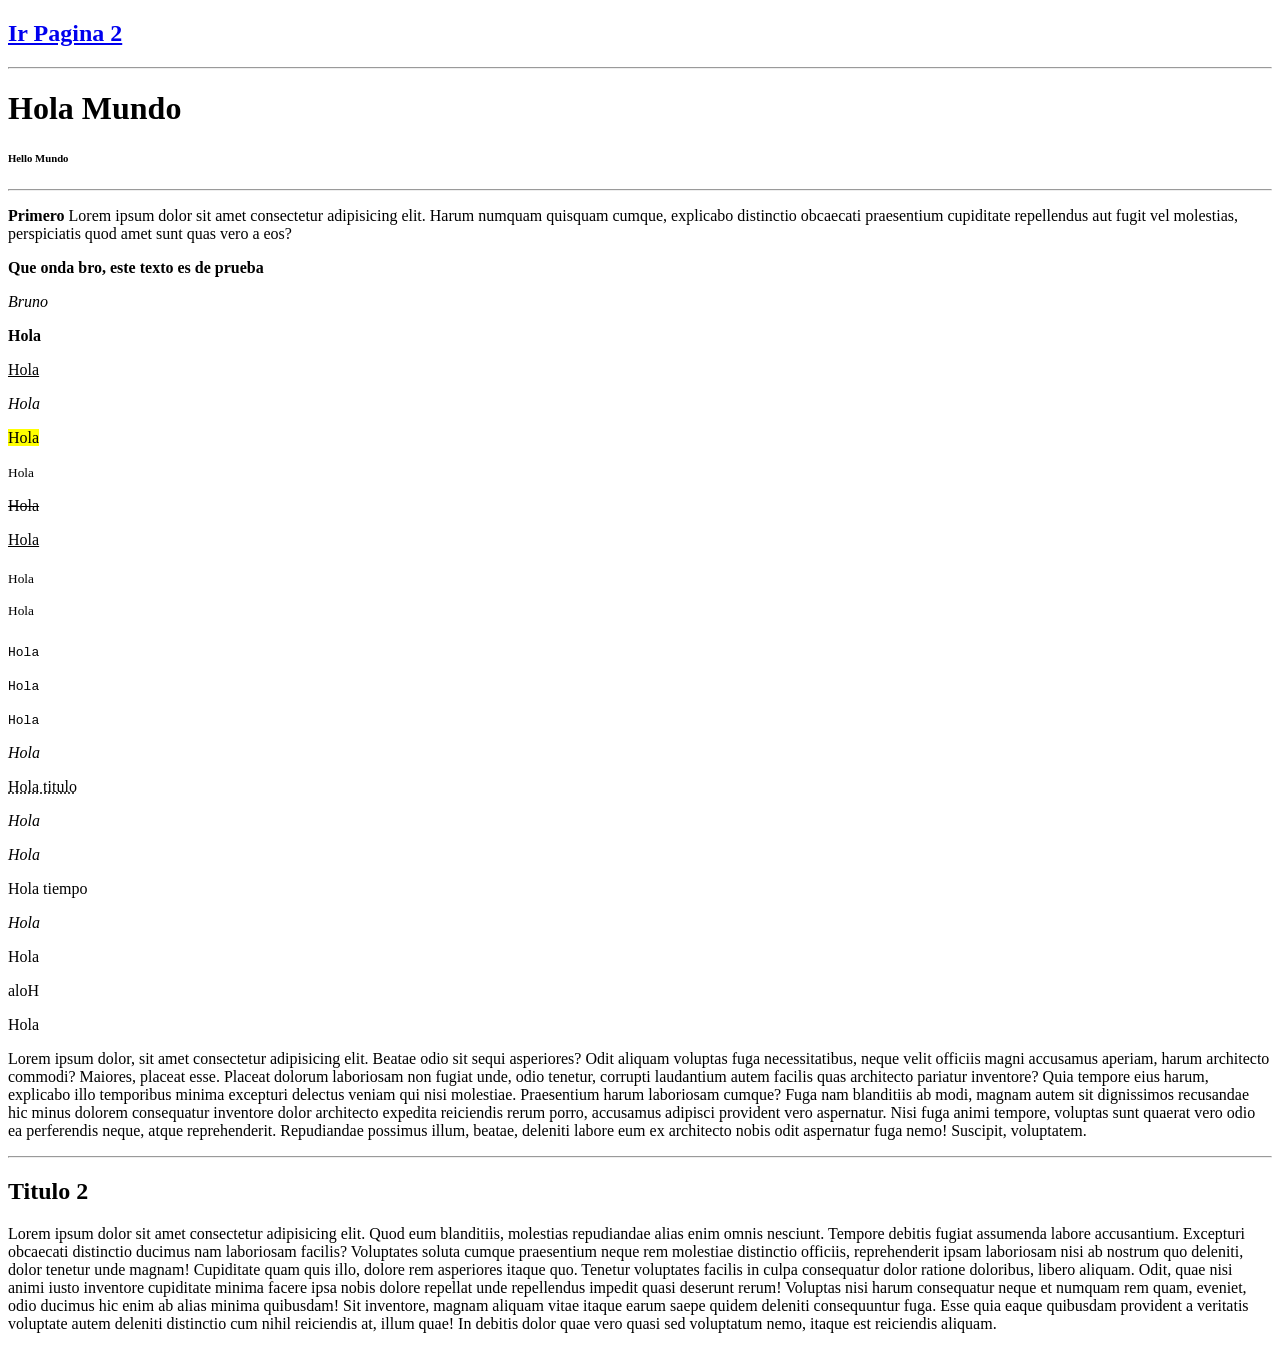
<file: index.html>
<!DOCTYPE html>
<html lang="en">

<head>
    <meta charset="UTF-8">
    <meta name="viewport" content="width=device-width, initial-scale=1.0">
    <title>Pagina 1</title>
</head>

<body>
    <a href="Tarea 2.html">
        <h2><strong> Ir Pagina 2</strong></h2>
    </a>

    <hr>
    <h1>Hola Mundo</h1>
    <h6>Hello Mundo</h6>
    <hr>
    <p> <strong>Primero</strong> Lorem ipsum dolor sit amet consectetur adipisicing elit. Harum numquam quisquam cumque,
        explicabo distinctio obcaecati praesentium cupiditate repellendus aut fugit vel molestias, perspiciatis quod
        amet sunt quas vero a eos?</p>

    <p><strong>Que onda bro, este texto es de prueba</strong></p>
    <p><i>Bruno</i> </p>
    <p><b>Hola</b> </p>
    <p><u>Hola</u> </p>
    <p><em>Hola</em> </p>
    <p><mark>Hola</mark> </p>
    <p><small>Hola</small> </p>
    <p><del>Hola</del> </p>
    <p><ins>Hola</ins> </p>
    <p><sub>Hola</sub> </p>
    <p><sup>Hola</sup> </p>
    <p><code>Hola</code> </p>
    <p><samp>Hola</samp> </p>
    <p><kbd>Hola</kbd> </p>
    <p><var>Hola</var> </p>
    <p><abbr title="Hola">Hola titulo</abbr> </p>
    <p><cite>Hola</cite> </p>
    <p><dfn>Hola</dfn> </p>
    <p><time datetime="2024-06-01">Hola tiempo</time> </p>
    <p>
    <address>Hola</address>
    </p>
    <p><bdi>Hola</bdi> </p>
    <p><bdo dir="rtl">Hola</bdo> </p>
    <p><span>Hola</span> </p>

    <p>Lorem ipsum dolor, sit amet consectetur adipisicing elit. Beatae odio sit sequi asperiores? Odit aliquam voluptas
        fuga necessitatibus, neque velit officiis magni accusamus aperiam, harum architecto commodi? Maiores, placeat
        esse.
        Placeat dolorum laboriosam non fugiat unde, odio tenetur, corrupti laudantium autem facilis quas architecto
        pariatur inventore? Quia tempore eius harum, explicabo illo temporibus minima excepturi delectus veniam qui nisi
        molestiae.
        Praesentium harum laboriosam cumque? Fuga nam blanditiis ab modi, magnam autem sit dignissimos recusandae hic
        minus dolorem consequatur inventore dolor architecto expedita reiciendis rerum porro, accusamus adipisci
        provident vero aspernatur.
        Nisi fuga animi tempore, voluptas sunt quaerat vero odio ea perferendis neque, atque reprehenderit. Repudiandae
        possimus illum, beatae, deleniti labore eum ex architecto nobis odit aspernatur fuga nemo! Suscipit, voluptatem.
    </p>
    <hr>
    <h2>Titulo 2</h2>
    <p>Lorem ipsum dolor sit amet consectetur adipisicing elit. Quod eum blanditiis, molestias repudiandae alias enim
        omnis nesciunt. Tempore debitis fugiat assumenda labore accusantium. Excepturi obcaecati distinctio ducimus nam
        laboriosam facilis?
        Voluptates soluta cumque praesentium neque rem molestiae distinctio officiis, reprehenderit ipsam laboriosam
        nisi ab nostrum quo deleniti, dolor tenetur unde magnam! Cupiditate quam quis illo, dolore rem asperiores itaque
        quo.
        Tenetur voluptates facilis in culpa consequatur dolor ratione doloribus, libero aliquam. Odit, quae nisi animi
        iusto inventore cupiditate minima facere ipsa nobis dolore repellat unde repellendus impedit quasi deserunt
        rerum!
        Voluptas nisi harum consequatur neque et numquam rem quam, eveniet, odio ducimus hic enim ab alias minima
        quibusdam! Sit inventore, magnam aliquam vitae itaque earum saepe quidem deleniti consequuntur fuga.
        Esse quia eaque quibusdam provident a veritatis voluptate autem deleniti distinctio cum nihil reiciendis at,
        illum quae! In debitis dolor quae vero quasi sed voluptatum nemo, itaque est reiciendis aliquam.</p>
</body>

</html>
</file>
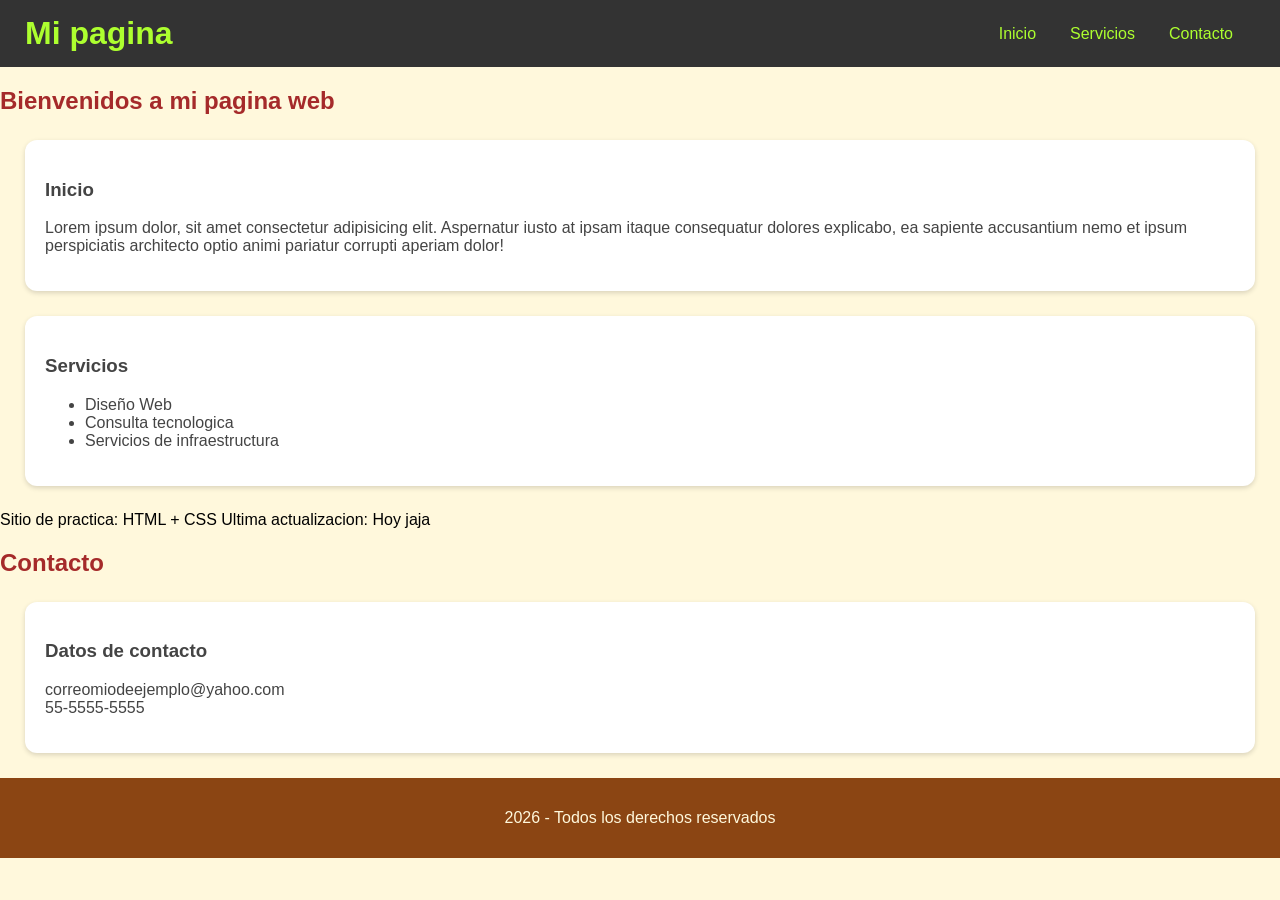
<file: 7deSeptiembre 2/index.html>
<!DOCTYPE html>
<html lang="es">
<head>
    <meta charset="UTF-8">
    <meta name="viewport" content="width=device-width, initial-scale=1.0">
    <title>Mi pagina</title>
    <link rel="stylesheet" href="estilos.css">
</head>
<body>
    <div class="container">

        <!-- HEADER -->
        <header>
            <div class="logo">
                <h1>Mi pagina</h1>
            </div>
            <nav>
                <ul>
                    <li><a href="">Inicio</a></li>
                    <li><a href="">Servicios</a></li>
                    <li><a href="">Contacto</a></li>
                </ul>
            </nav>
        </header>

        <!-- Pagina principal -->
        <div class="layout">

            <!-- MAIN -->
            <main>
                <article>
                    <h2>Bienvenidos a mi pagina web</h2>

                    <section class="inicio">
                        <h3>Inicio</h3>
                        <p>Lorem ipsum dolor, sit amet consectetur adipisicing elit. Aspernatur iusto at ipsam itaque
                            consequatur dolores explicabo, ea sapiente accusantium nemo et ipsum perspiciatis
                            architecto optio animi pariatur corrupti aperiam dolor!</p>
                    </section>

                    <section class="servicios">
                        <h3>Servicios</h3>
                        <ul>
                            <li>Diseño Web</li>
                            <li>Consulta tecnologica</li>
                            <li>Servicios de infraestructura</li>
                        </ul>
                    </section>
                </article>

                <div class="main-footer">
                    <span>Sitio de practica: HTML + CSS</span>
                    <span>Ultima actualizacion: Hoy jaja</span>
                </div>
            </main>

            <!-- ASIDE -->
            <aside>
                <h2>Contacto</h2>
                <section>
                    <h3>Datos de contacto</h3>
                    <p>correomiodeejemplo@yahoo.com<br>55-5555-5555</p>
                </section>
            </aside>

        </div>

        <!-- FOOTER -->
        <footer class="page-footer">
            <p>2026 - Todos los derechos reservados</p>
        </footer>

    </div>
</body>
</html>
</file>
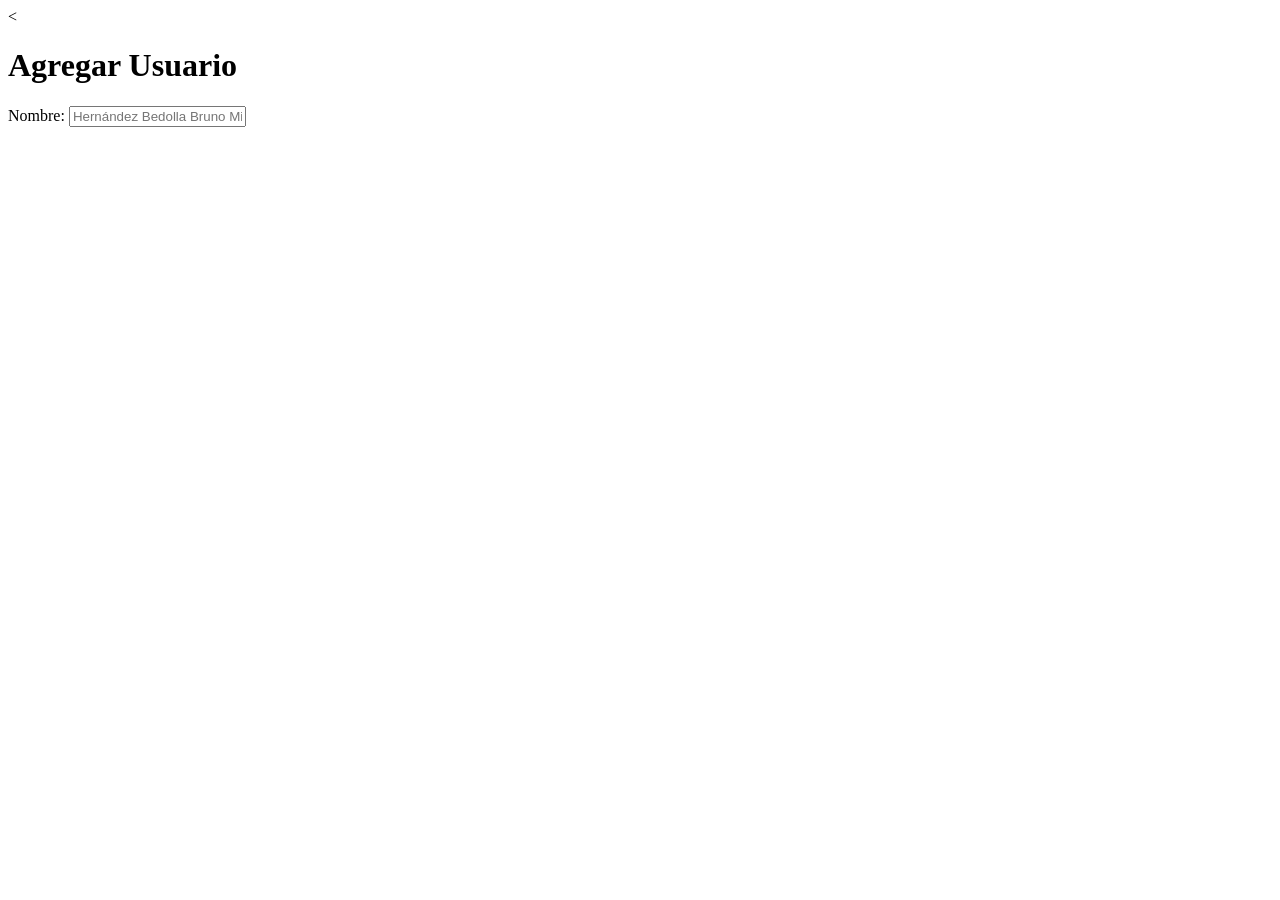
<file: Conexcion/index.html>
<<!DOCTYPE html>
<html lang="en">
  <head>
    <meta charset="UTF-8">
    <meta name="viewport" content="width=device-width, initial-scale=1">
    <title></title>
  </head>
  <body>
    <h1>Agregar Usuario</h1>
    <form action="index.php" method="post">
    <label for="nombre">Nombre:</label>
    <input type="text" name="nombre" maxlength="150" placeholder="Hernández Bedolla Bruno Miguel" required>
    <br><br>
    <label for="email"></label>
    </form>
  </body>
</html>
</file>
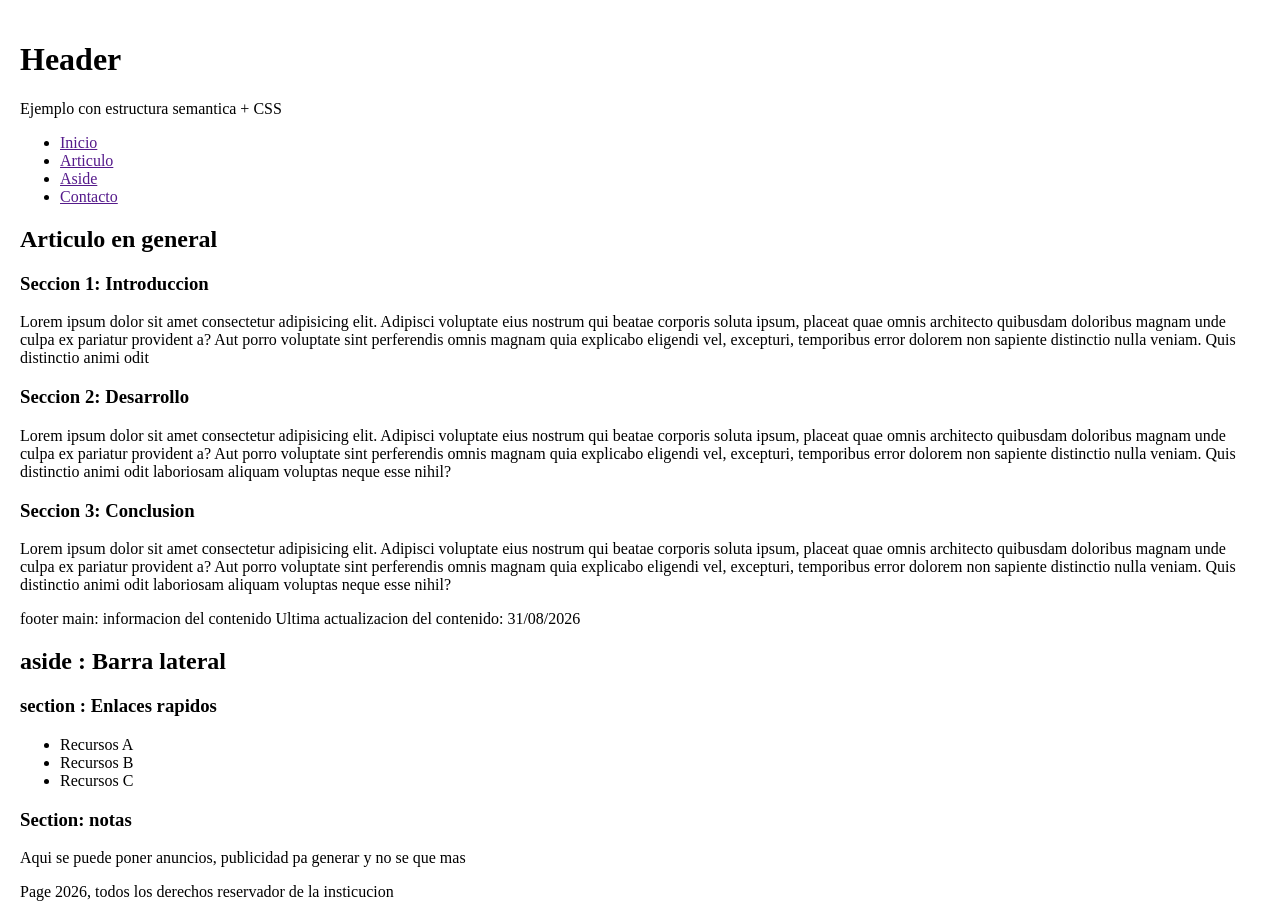
<file: Tarea 2/index.html>
<!DOCTYPE html>
<html lang="en">

<head>
    <meta charset="UTF-8">
    <meta name="viewport" content="width=device-width, initial-scale=1.0">
    <title>Estructura de pagina web</title>
    <link rel="stylesheet" href="estilos.css">
</head>

<body>
    <div class="container">
        <!-------Header---------->
        <header>
            <div class="container">
                <div>
                    <h1> Header </h1>
                    <p>Ejemplo con estructura semantica + CSS</p>
                </div>
            </div>

            <!------------Nav------------->
            <nav>
                <ul>
                    <li><a href="">Inicio</a></li>
                    <li><a href="">Articulo</a></li>
                    <li><a href="">Aside</a></li>
                    <li><a href="">Contacto</a></li>
                </ul>
            </nav>
        </header>
        <!--------Pagina principal------->
        <div class="layout">
            <main>
                <!------------------Articulos------->
                <article>
                    <h2>Articulo en general</h2>

                    <!-----------Seccion 1---------->
                    <section>
                        <h3>Seccion 1: Introduccion</h3>
                        <p>Lorem ipsum dolor sit amet consectetur adipisicing elit. Adipisci voluptate eius nostrum qui
                            beatae corporis soluta ipsum, placeat quae omnis architecto quibusdam doloribus magnam unde
                            culpa ex pariatur provident a?
                            Aut porro voluptate sint perferendis omnis magnam quia explicabo eligendi vel, excepturi,
                            temporibus error dolorem non sapiente distinctio nulla veniam. Quis distinctio animi odit</p>
                    </section>
                    <!------------Seccion 2-------------------->
                    <section>
                        <h3>Seccion 2: Desarrollo</h3>
                        <p>Lorem ipsum dolor sit amet consectetur adipisicing elit. Adipisci voluptate eius nostrum qui
                            beatae corporis soluta ipsum, placeat quae omnis architecto quibusdam doloribus magnam unde
                            culpa ex pariatur provident a?
                            Aut porro voluptate sint perferendis omnis magnam quia explicabo eligendi vel, excepturi,
                            temporibus error dolorem non sapiente distinctio nulla veniam. Quis distinctio animi odit
                            laboriosam aliquam voluptas neque esse nihil?</p>
                    </section>
                    <!--------seccion 3------------>
                    <section>
                        <h3>Seccion 3: Conclusion</h3>
                        <p>Lorem ipsum dolor sit amet consectetur adipisicing elit. Adipisci voluptate eius nostrum qui
                            beatae corporis soluta ipsum, placeat quae omnis architecto quibusdam doloribus magnam unde
                            culpa ex pariatur provident a?
                            Aut porro voluptate sint perferendis omnis magnam quia explicabo eligendi vel, excepturi,
                            temporibus error dolorem non sapiente distinctio nulla veniam. Quis distinctio animi odit
                            laboriosam aliquam voluptas neque esse nihil?</p>
                    </section>
                </article>

                <!----Footer--->
                <div class="main-footer">
                    <span> footer main: informacion del contenido</span>
                    <span>Ultima actualizacion del contenido: 31/08/2026</span>
                </div>
            </main>

            <!-- Aside-->
            <aside>
                <h2> aside : Barra lateral</h2>
                <section>
                    <h3> section : Enlaces rapidos </h3>
                    <ul>
                        <li>Recursos A</li>
                        <li>Recursos B</li>
                        <li>Recursos C</li>
                    </ul>
                </section>
                <section>
                    <h3>Section: notas</h3>
                    <p>Aqui se puede poner anuncios, publicidad pa generar y no se que mas</p>
                </section>
            </aside>

        </div>
        
        <footer class="page-footer">
            Page 2026, todos los derechos reservador de la insticucion

        </footer>
    </div>
</body>

</html>
</file>
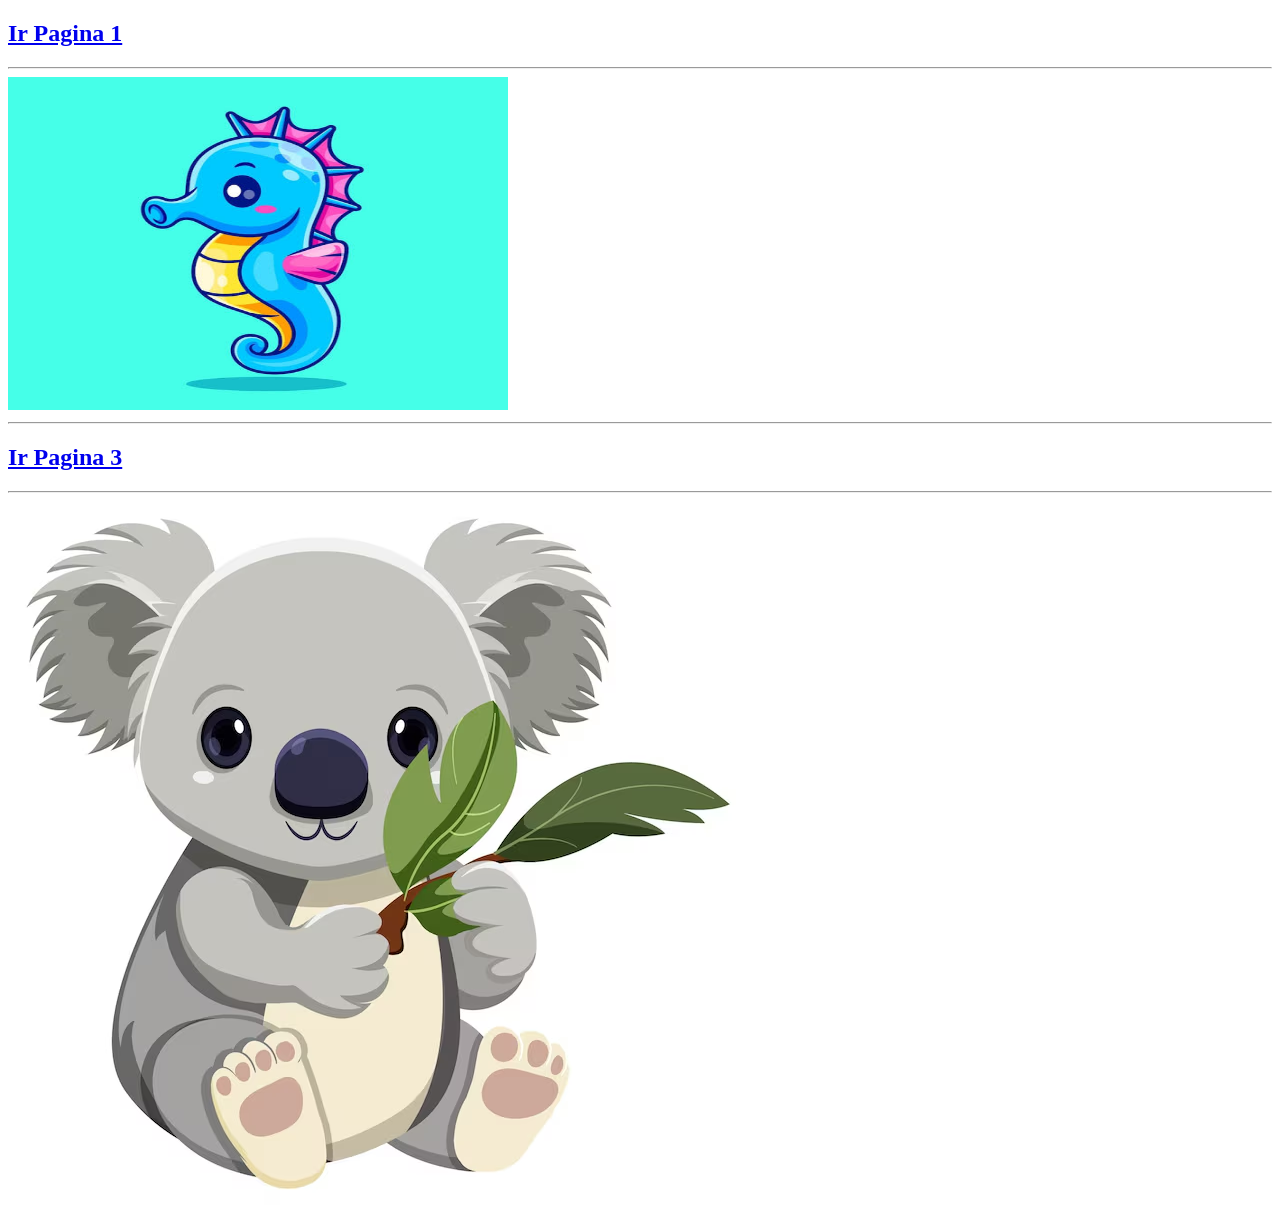
<file: Tarea 2.html>
<!DOCTYPE html>
<html lang="en">
<head>
    <meta charset="UTF-8">
    <meta name="viewport" content="width=device-width, initial-scale=1.0">
    <title>Pagina 2</title>
</head>
<body>
    <a href="index.html"><h2><strong> Ir Pagina 1</strong></h2></a>
    <hr>
    <img src="caballito.jpg" alt="Trulli" width="500" height="333">
    <hr>
    <a href="Tarea 3.html"><h2><strong> Ir Pagina 3</strong></h2></a>
    <hr>    
    <img src="./img/ejemplo.png" alt="">
</body>
</html>
</file>
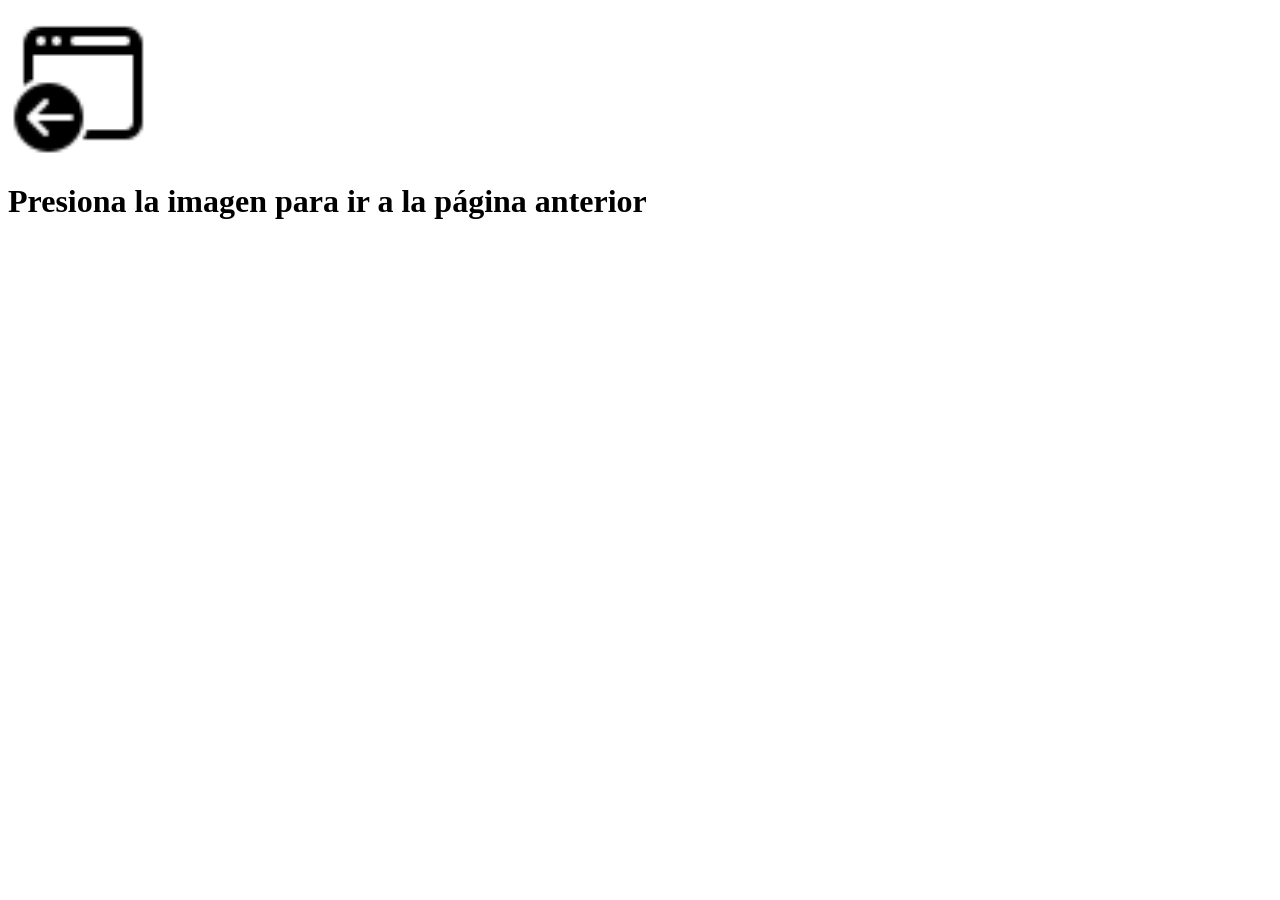
<file: Tarea 3.html>
<!DOCTYPE html>
<html lang="en">
<head>
    <meta charset="UTF-8">
    <meta name="viewport" content="width=device-width, initial-scale=1.0">
    <title>Pagina3</title>
    <link rel="icon" href="icono.png" type="image/x-icon">
</head>
<body>
    <a href="Tarea 2.html"><img src="icono.png" alt="una imagen" width="150" height="150"></a>
    <h1>Presiona la imagen para ir a la página anterior</h1>
</body>
</html>
</file>
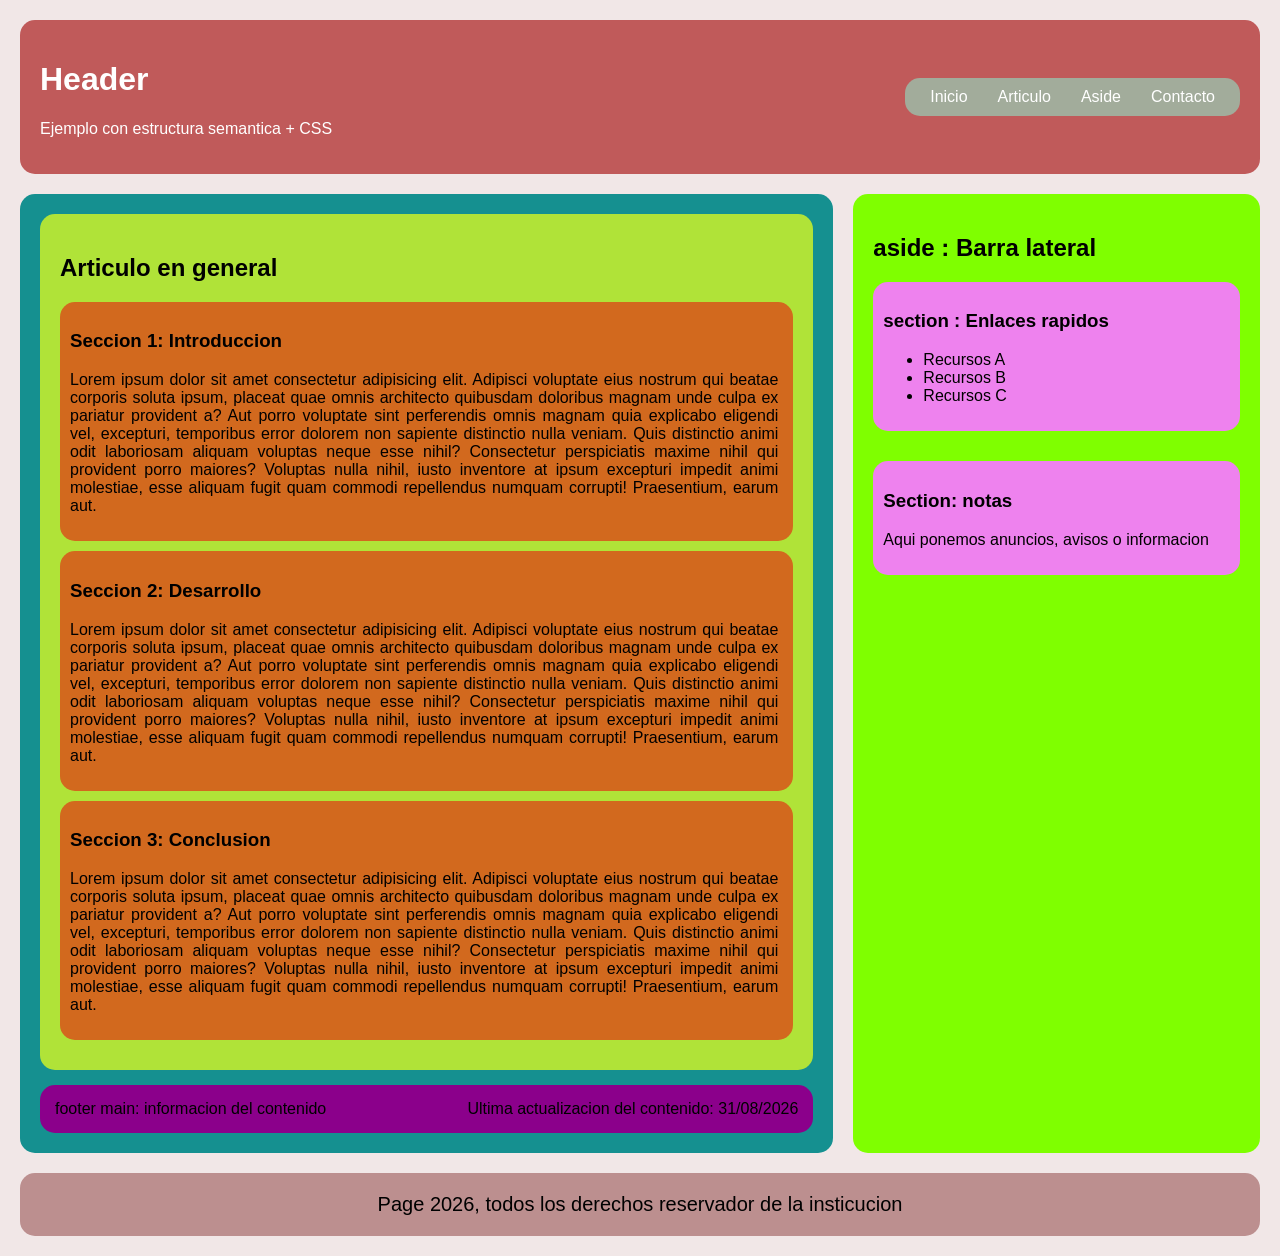
<file: 7deSeptiembre/Clase.html>
<!DOCTYPE html>
<html lang="en">

<head>
    <meta charset="UTF-8">
    <meta name="viewport" content="width=device-width, initial-scale=1.0">
    <title>Estructura de pagina web</title>
    <link rel="stylesheet" href="estilos.css">
</head>

<body>
    <div class="container">
        <!-- HEADER -->
        <header>
            <div class="container">
                <div>
                    <h1> Header </h1>
                    <p>Ejemplo con estructura semantica + CSS</p>
                </div>
            </div>

            <!-- NAV -->
            <nav>
                <ul>
                    <li><a href="">Inicio</a></li>
                    <li><a href="">Articulo</a></li>
                    <li><a href="">Aside</a></li>
                    <li><a href="">Contacto</a></li>
                 
                </ul>
            </nav>
        </header>
        <!-- Pagina principal -->
        <div class="layout">
            <!-- MAIN -->
            <main>
                <!-- Articulos -->
                <article>
                    <h2>Articulo en general</h2>

                    <!-- seccion 1 -->
                    <section>
                        <h3>Seccion 1: Introduccion</h3>
                        <p>Lorem ipsum dolor sit amet consectetur adipisicing elit. Adipisci voluptate eius nostrum qui
                            beatae corporis soluta ipsum, placeat quae omnis architecto quibusdam doloribus magnam unde
                            culpa ex pariatur provident a?
                            Aut porro voluptate sint perferendis omnis magnam quia explicabo eligendi vel, excepturi,
                            temporibus error dolorem non sapiente distinctio nulla veniam. Quis distinctio animi odit
                            laboriosam aliquam voluptas neque esse nihil?
                            Consectetur perspiciatis maxime nihil qui provident porro maiores? Voluptas nulla nihil,
                            iusto
                            inventore at ipsum excepturi impedit animi molestiae, esse aliquam fugit quam commodi
                            repellendus numquam corrupti! Praesentium, earum aut.</p>
                    </section>
                    <!-- seccion 2 -->
                    <section>
                        <h3>Seccion 2: Desarrollo</h3>
                        <p>Lorem ipsum dolor sit amet consectetur adipisicing elit. Adipisci voluptate eius nostrum qui
                            beatae corporis soluta ipsum, placeat quae omnis architecto quibusdam doloribus magnam unde
                            culpa ex pariatur provident a?
                            Aut porro voluptate sint perferendis omnis magnam quia explicabo eligendi vel, excepturi,
                            temporibus error dolorem non sapiente distinctio nulla veniam. Quis distinctio animi odit
                            laboriosam aliquam voluptas neque esse nihil?
                            Consectetur perspiciatis maxime nihil qui provident porro maiores? Voluptas nulla nihil,
                            iusto
                            inventore at ipsum excepturi impedit animi molestiae, esse aliquam fugit quam commodi
                            repellendus numquam corrupti! Praesentium, earum aut.</p>
                    </section>
                    <!-- seccion 1 -->
                    <section>
                        <h3>Seccion 3: Conclusion</h3>
                        <p>Lorem ipsum dolor sit amet consectetur adipisicing elit. Adipisci voluptate eius nostrum qui
                            beatae corporis soluta ipsum, placeat quae omnis architecto quibusdam doloribus magnam unde
                            culpa ex pariatur provident a?
                            Aut porro voluptate sint perferendis omnis magnam quia explicabo eligendi vel, excepturi,
                            temporibus error dolorem non sapiente distinctio nulla veniam. Quis distinctio animi odit
                            laboriosam aliquam voluptas neque esse nihil?
                            Consectetur perspiciatis maxime nihil qui provident porro maiores? Voluptas nulla nihil,
                            iusto
                            inventore at ipsum excepturi impedit animi molestiae, esse aliquam fugit quam commodi
                            repellendus numquam corrupti! Praesentium, earum aut.</p>
                    </section>
                </article>

                <!-- Footer de el Main -->
                <div class="main-footer">
                    <span> footer main: informacion del contenido</span>
                    <span>Ultima actualizacion del contenido: 31/08/2026</span>
                </div>
            </main>

            <!-- ASIDE -->
            <aside>
                <h2> aside : Barra lateral</h2>
                <section>
                    <h3> section : Enlaces rapidos </h3>
                    <ul>
                        <li>Recursos A</li>
                        <li>Recursos B</li>
                        <li>Recursos C</li>
                    </ul>
                </section>
                <section>
                    <h3>Section: notas</h3>
                    <p> Aqui ponemos anuncios, avisos o informacion </p>
                </section>
            </aside>

        </div>
        <!-- FOOTER -->
        <footer class="page-footer">
            Page 2026, todos los derechos reservador de la insticucion

        </footer>
    </div>
</body>

</html>
</file>
<file: 7deSeptiembre 2/estilos.css>
*{
    box-sizing: border-box;
}

body{
    font-family: 'Segoe UI', Tahoma, Geneva, Verdana, sans-serif;
    margin: 0px;
    padding: 0px;
    background-color: cornsilk;
}

header{
    background-color: #333333;
    color: greenyellow;
    padding: 15px 25px;
    display: flex;
    justify-content: space-between;
    align-items: center;
}

header .logo h1{
    margin: 0px;
    padding-left: 0px;
}

nav ul{
    list-style-type: none;
    margin: 0px;
    padding: 0px;
    display: flex;
}

nav ul li{
    margin-right: 10px;
}

nav ul li a{
    color: greenyellow;
    text-decoration: none;
    padding: 6px 12px;
    border-radius: 6px;
}

nav ul li a:hover{
    background-color: #555555;
}

section{
    background-color: white;
    padding: 20px;
    color: #444444;
    box-shadow: 0 2px 5px rgba(0, 0, 0, 0.15);
    border-radius: 12px;
    margin: 25px;
}

h2{
    color: brown;
}

footer{
    background-color: saddlebrown;
    color: cornsilk;
    text-align: center;
    padding: 15px;
}
</file>
<file: Tarea 2/estilos.css>
*{
    box-sizing: border-box;
}
body{
    margin: 0px;
    padding : 20px
}
</file>
<file: 7deSeptiembre/estilos.css>
/* Eliminar margenes por defecto */
*{
    box-sizing: border-box;
}
body{
    margin: 0px;
    padding : 20px;
    font-family: Arial, Helvetica, sans-serif;
    background-color: #f1e7e7;
    
}
/* contenedor principal */
.container{
    width: 100%;
}
/* HEADER */
header{
    background-color: #c05a5a;
    color: white;
    padding: 20px;
    border-radius: 15px;
    display: flex;
    justify-content: space-between;
    align-items: center;
}
/* NAV */
nav{
    background-color: #a2ac9b;
    padding: 10px 15px;
    border-radius: 15px;
}
nav ul{
    list-style: none;
    margin: 0;
    padding: 0;
    display: flex;
    gap: 10px;
}
nav a{
    text-decoration: none;
    color: white;
    padding: 5px 10px;   
}

nav a:hover{
    background-color: #c05a5a;
    border-radius: 5px;
}

.layout{
    margin-top: 20px;
    display: grid;
    grid-template-columns: 2fr 1fr;
    gap: 20px;
}

/*main*/
main{
    background: #159090;
    padding: 20px;
    border-radius: 15px;
}

/*Artculos*/
article{
    background: #b0e338;
    padding: 20px;
    border-radius: 15px;
}

section{
    background-color: chocolate;
    padding:  10px;
    border-radius: 15px;
    margin-bottom: 10px;
}

section p{
    text-align: justify;
    padding-right: 5px;
}

/*Footer dentro del main */
.main-footer{
    background-color: darkmagenta;
    padding: 15px;
    border-radius: 15px;
    margin-top: 15px;
    display: flex;
    justify-content: space-between;
}

aside{
    background-color: chartreuse;
    padding: 20px;
    border-radius: 15px;
}

aside section{
    background-color: violet;
    margin-bottom: 30px;
}

.page-footer{
    margin-top: 20px;
    background-color: rosybrown;
    padding: 20px;
    border-radius: 15px;
    text-align: center;
    font-size: 20px;
}
</file>
